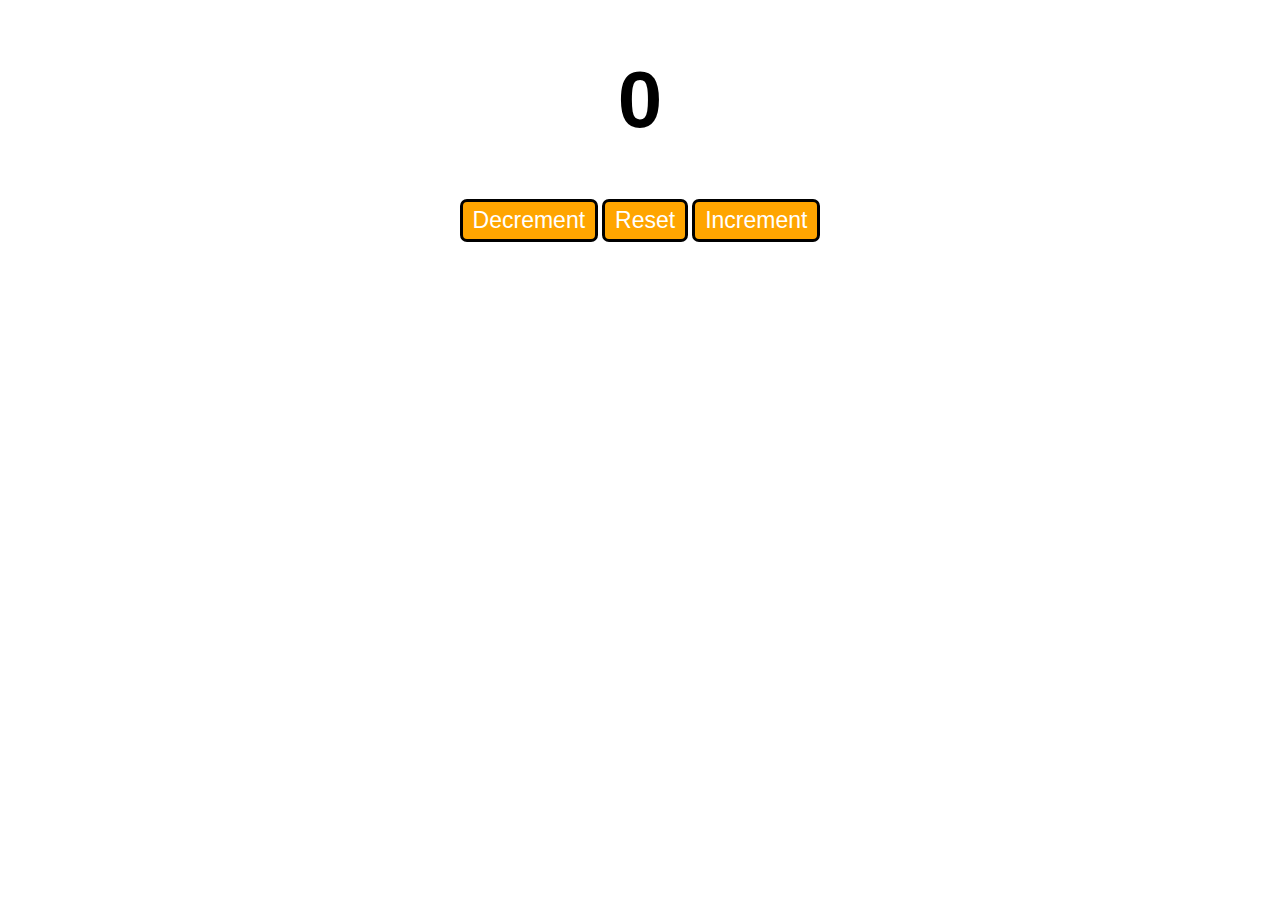
<file: Portfolio/JavascriptPractice/CounterProgram/index.html>
<!DOCTYPE html>
<html lang="en">
<head>
    <meta charset="UTF-8">
    <meta name="viewport" content="width=device-width, initial-scale=1.0">
    <title>Counter Program</title>
    <link rel="stylesheet" href="style.css">
</head>
<body>
    <h1 id="countLabel">0</h1>
    <div id="containerBtn">
        <button id="decreaseBtn" class="buttons">Decrement</button>
        <button id="resetBtn" class="buttons">Reset</button>
        <button id="increaseBtn" class="buttons">Increment</button>
    </div>
    


</body>
</html>

<script src="script.js"></script>
</file>
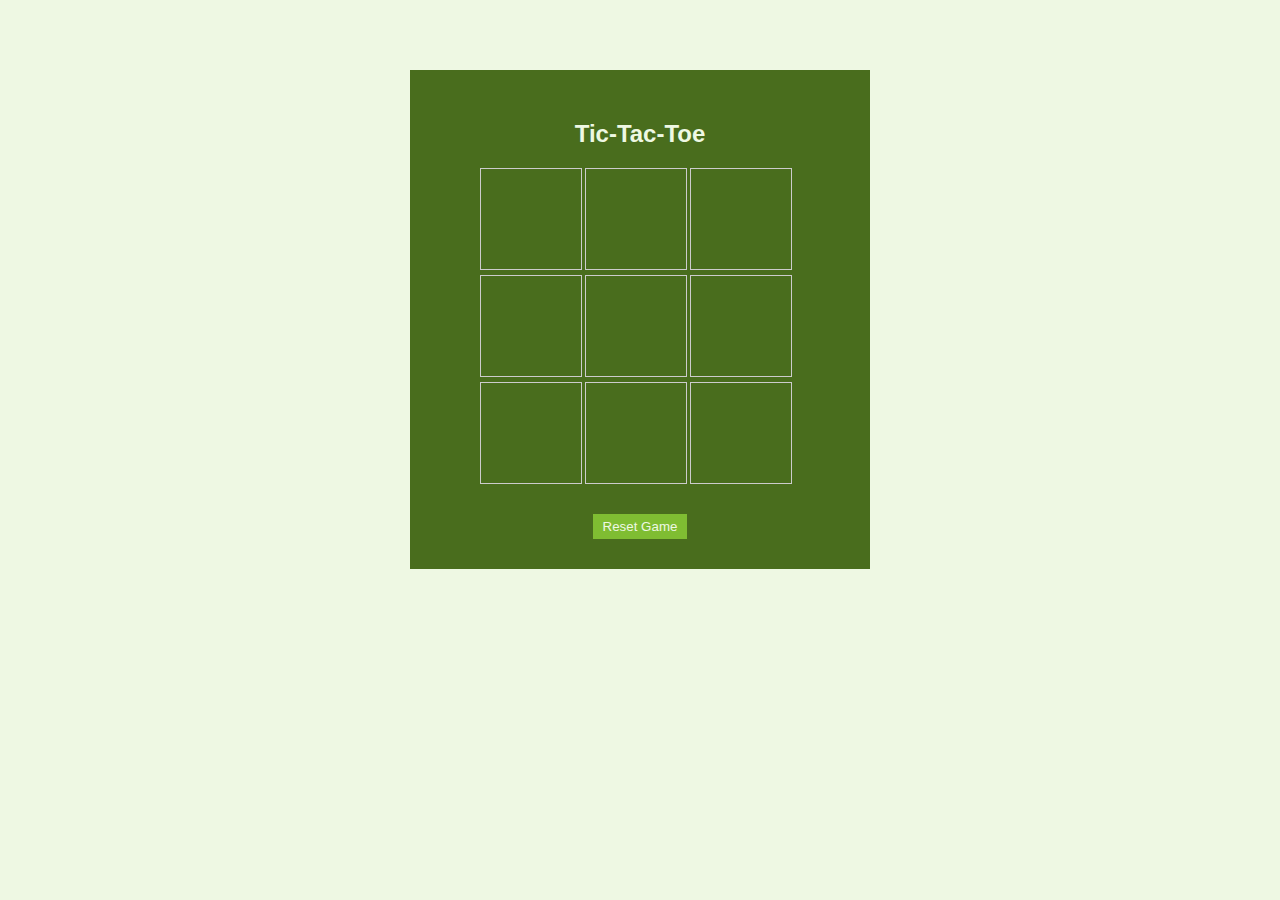
<file: Portfolio/JavascriptPractice/TicTacToe/index.html>
<!DOCTYPE html>
<html lang="en">
<head>
    <meta charset="UTF-8">
    <meta name="viewport" content="width=device-width, initial-scale=1.0">
    <title>Tic-Tac-Toe</title>
    <link rel="stylesheet" href="style.css">
</head>
<body>
    <div class="container">

        <div id="message"></div>

        <h2>Tic-Tac-Toe</h2>

        <div id="game-board">
            <div class="cell" onclick="makeMove(0)"></div>
            <div class="cell" onclick="makeMove(1)"></div>
            <div class="cell" onclick="makeMove(2)"></div>
            <div class="cell" onclick="makeMove(3)"></div>
            <div class="cell" onclick="makeMove(4)"></div>
            <div class="cell" onclick="makeMove(5)"></div>
            <div class="cell" onclick="makeMove(6)"></div>
            <div class="cell" onclick="makeMove(7)"></div>
            <div class="cell" onclick="makeMove(8)"></div>
        </div>

        <button onclick="resetGame()">Reset Game</button>

    </div>
    

 
</body>
<script src="script.js"></script>
</html>
</file>
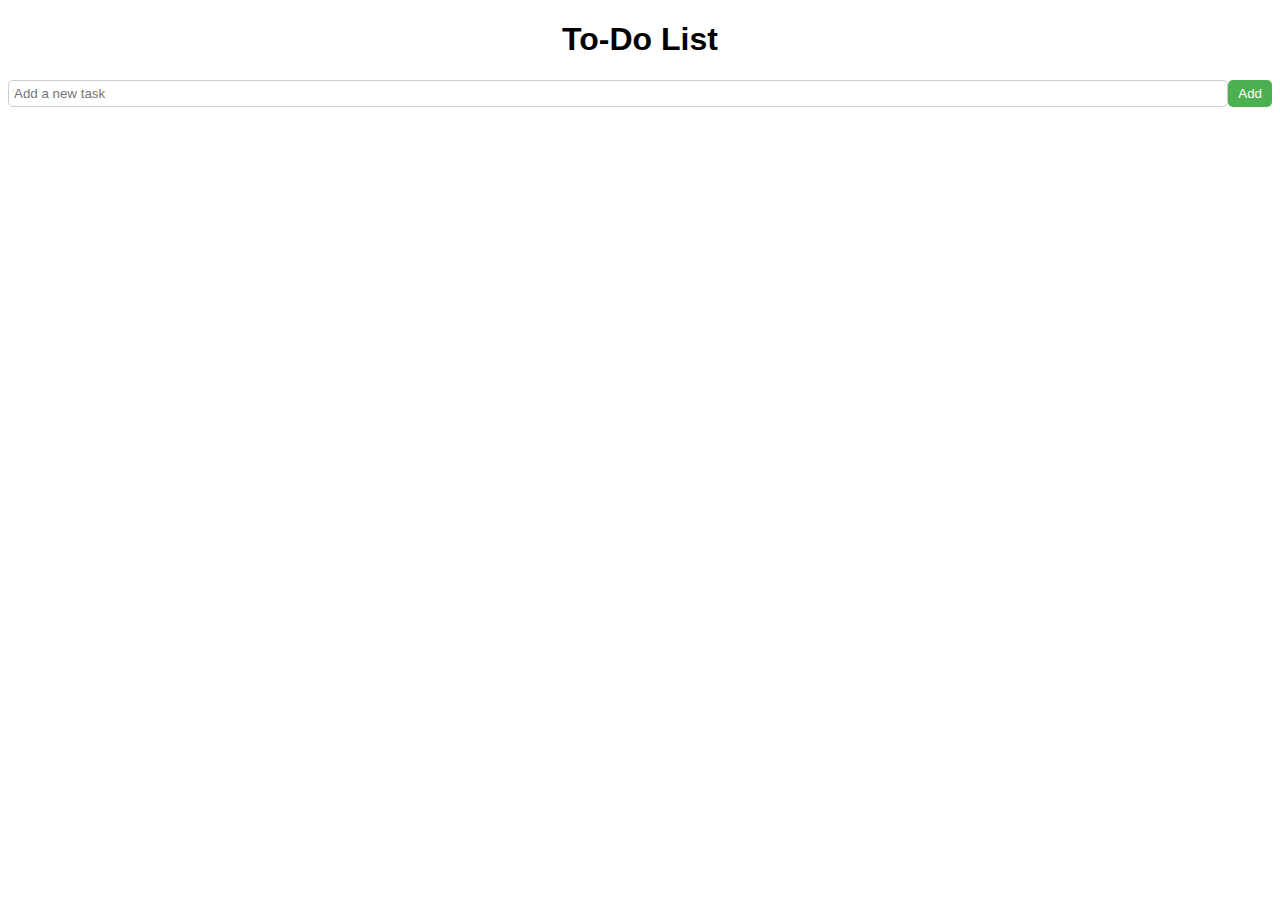
<file: Portfolio/JavascriptPractice/ToDoList/index.html>
<!DOCTYPE html>
<html lang="en">
<head>
  <meta charset="UTF-8">
  <meta name="viewport" content="width=device-width, initial-scale=1.0">
  <title>To-Do List</title>
  <link rel="stylesheet" href="style.css">
</head>
<body>
  <h1>To-Do List</h1>
  <div id="todo-form">
    <input type="text" id="new-todo" placeholder="Add a new task">
    <button id="add-button">Add</button>
  </div>
  <ul id="todo-list"></ul>
  <script src="script.js"></script>
</body>
</html>
</file>
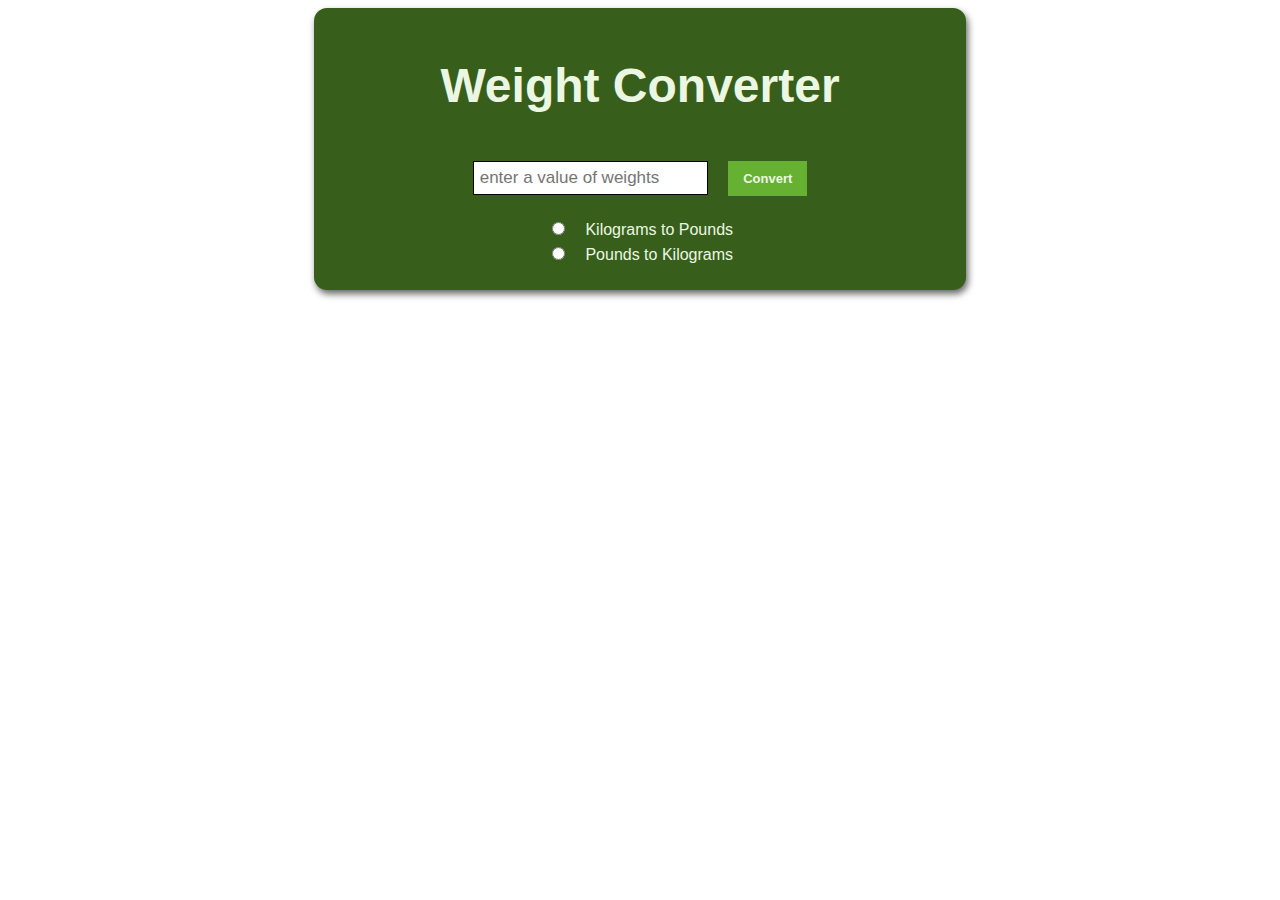
<file: Portfolio/JavascriptPractice/WeighingScale/index.html>
<!DOCTYPE html>
<html lang="en">
<head>
    <meta charset="UTF-8">
    <meta name="viewport" content="width=device-width, initial-scale=1.0">
    <title>Weight Converter</title>
    <link rel="stylesheet" href="style.css">
</head>
<body>
    <div class="container">
        <h2>Weight Converter</h2>

        <input type="number" id="weightInput" placeholder="enter a value of weights">
        <button onclick="convert()">Convert</button><br><br>
        <input type="radio" id="KilotoPounds" name="unit">
        <label for="KilotoPounds">Kilograms to Pounds</label><br>
        <input type="radio" id="PoundstoKilograms" name="unit">
        <label for="PoundstoKilograms">Pounds to Kilograms</label><br>
        



        
        <p id="result"></p>

        
    </div>
        
    

</body>
</html>
<script src="script.js"></script>
</file>
<file: Portfolio/JavascriptPractice/CounterProgram/style.css>
#countLabel{
    display: block;
    text-align: center;
    font-size: 5em;
    font-family: Arial, Helvetica, sans-serif;
}
#containerBtn{
    text-align: center;
}
.buttons{
    padding: 5px 10px;
    background-color: orange;
    color: white;
    font-size: 23px;
    border: 3px solid black;
    cursor: pointer;
    border-radius: 7px;
}
.buttons:hover{
    background-color: black;
    color: orange;
    border: 3px solid orange;
}
</file>
<file: Portfolio/JavascriptPractice/TicTacToe/style.css>
body {
    font-family: Arial, sans-serif;
    text-align: center;
    margin-top: 70px;
    color: #EEF8E3;
    background-color: #EEF8E3;
}

#game-board {
    display: grid;
    grid-template-columns: repeat(3, 100px);
    gap: 5px;
    margin-bottom: 20px;
    width: 320px;
    margin: 0 auto;

}

.cell {
    width: 100px;
    height: 100px;
    border: 1px solid #ccc;
    font-size: 24px;
    cursor: pointer;
}
.container{
    width: 400px;
    padding: 30px;
    margin: 0 auto;
    background-color: #496D1D;
}
button {
    color: #EEF8E3;
    background-color: #7FBD32;
    border: none;
    padding: 5px 10px;
    margin-top: 30px;
    cursor: pointer;
    transition: color 0.5s, background-color 0.5s, opacity 0.5s;
}
button:hover {
    color: #213409;
    background-color: #EEF8E3;
}
button:active {
    opacity: 0.7;
}
</file>
<file: Portfolio/JavascriptPractice/ToDoList/style.css>
body {
    font-family: sans-serif;
  }
  
  h1 {
    text-align: center;
  }
  
  #todo-form {
    display: flex;
    justify-content: space-between;
    margin-bottom: 10px;
  }
  
  #new-todo {
    flex-grow: 1;
    padding: 5px;
    border: 1px solid #ccc;
    border-radius: 5px;
  }
  
  #add-button {
    padding: 5px 10px;
    background-color: #4CAF50;
    color: white;
    border: none;
    border-radius: 5px;
    cursor: pointer;
  }
  
  #todo-list {
    list-style: none;
    padding: 0;
  }
  
  #todo-list li {
    margin-bottom: 5px;
    padding: 10px;
    border: 1px solid #ccc;
    border-radius: 5px;
    display: flex;
    justify-content: space-between;
    align-items: center;
  }
  
  .completed {
    text-decoration: line-through;
  }
</file>
<file: Portfolio/JavascriptPractice/WeighingScale/style.css>
body {
    font-family: Verdana, Geneva, Tahoma, sans-serif;
}
.container {
    margin: auto;
    width: 50%;
    padding: 10px;
    text-align: center;
    box-shadow: 2px 4px 7px rgba(0, 0, 0, 0.6);
    border-radius: 13px;
    background-color: #375F1B;
    color: #EBF7E3;
}
.container > h2 {
    font-size: 3em;
}
.container > input {
    padding: 6px;
    border: 1px solid black;
    margin-top: 8px;
    margin-right: 16px;
    font-size: 17px;
}
.container > button {
    color: #EBF7E3;
    background-color: #66B032;
    padding: 10px 15px;
    border: none;
    font-size: 13px;
    font-weight: bold;
    cursor: pointer;
}
.container > button:hover {
    color: #1B3409;
    background-color: #EBF7E3;
}
#result {
    font-weight: bold;
}
</file>
